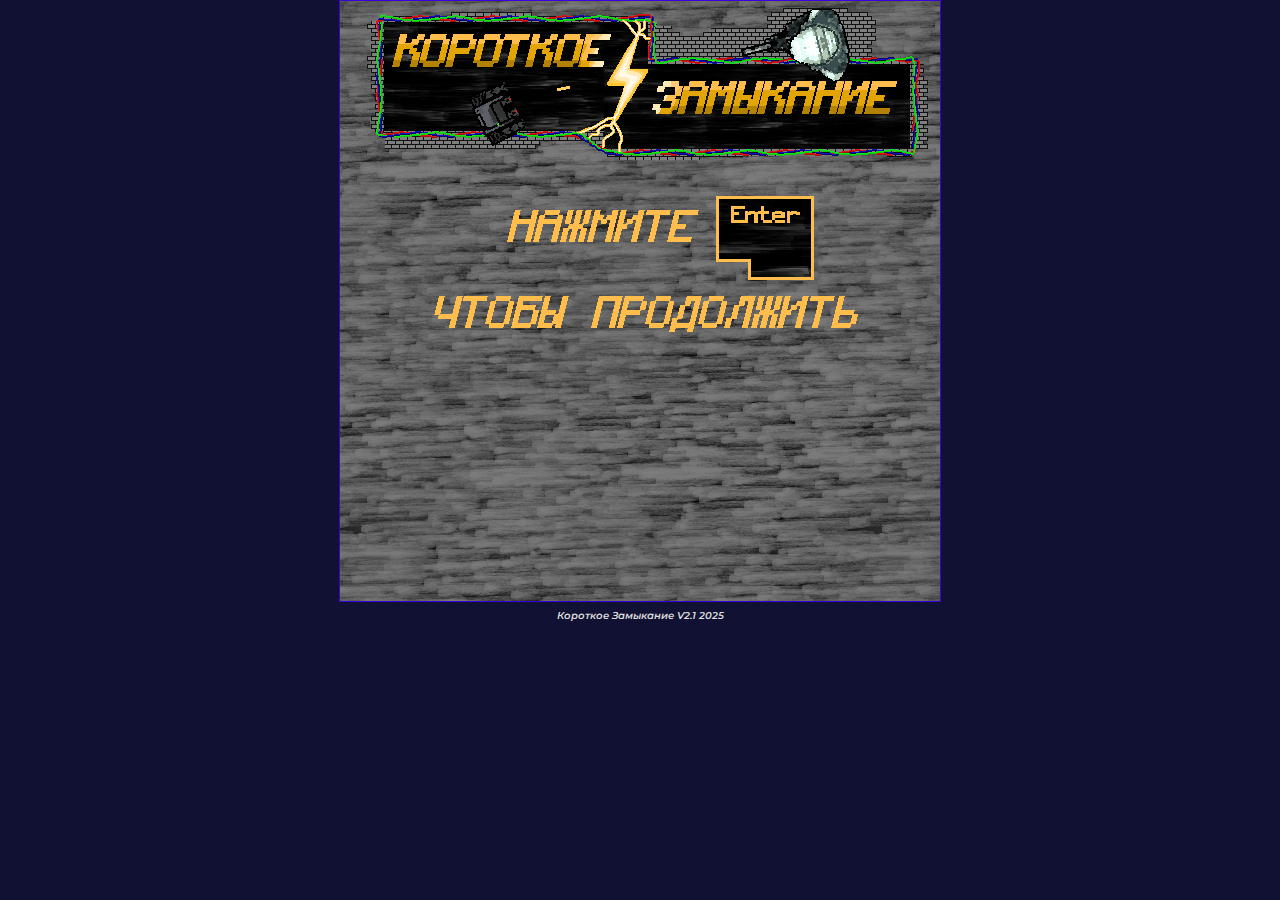
<file: index.html>
<html lang="ru">

    <head>
        <link rel="stylesheet" href="css/style.css">
        <title>Short Circuit</title>
    </head>
    <body onload="Game.start()">
        <h1 class="title">Короткое Замыкание V2.1 2025</h1>
        <script src="game/game.js"></script>
    </body>

</html>
</file>
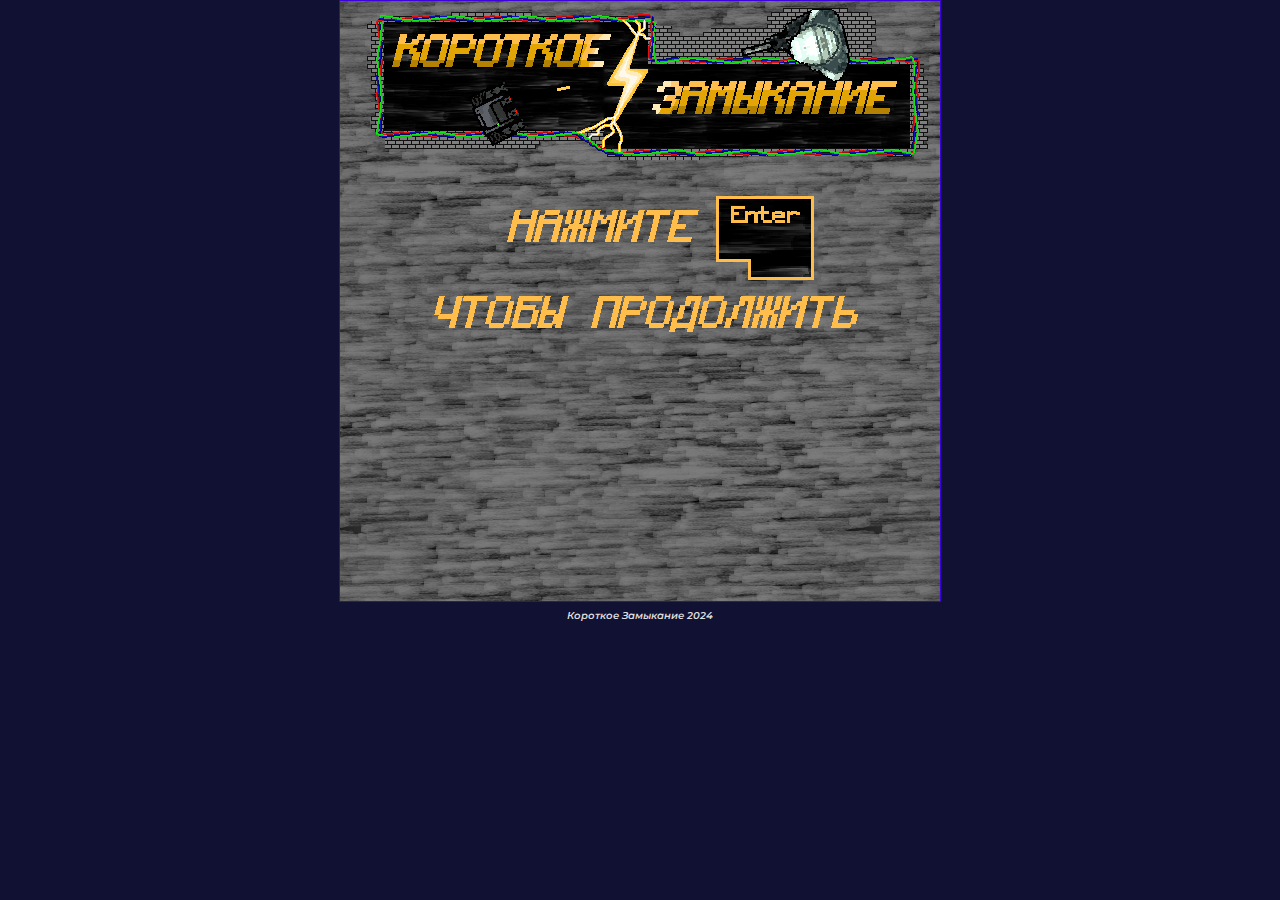
<file: ShortCircuit v1.0/index.html>
<html lang="ru">

    <head>
        <link rel="stylesheet" href="css/style.css">
        <title>Short Circuit</title>
    </head>
    <body onload="startGame()">
        <h1 class="title">Короткое Замыкание 2024</h1>
        <script src="js/script.js"></script>
    </body>

</html>
</file>
<file: css/style.css>
@import url('https://fonts.googleapis.com/css2?family=Montserrat:ital,wght@0,100..900;1,100..900&display=swap');

.title {
    text-align: center;
    font-family: "Montserrat";
    color: #dddddd;
    font-weight: 600;
    font-style: italic;
    font-size: 10;
    -moz-user-select: -moz-none;
    -o-user-select: none;
    -khtml-user-select: none;
    -webkit-user-select: none;
    user-select: none;
}

body {
    background-color: #111133;
    display: inline;

}

canvas {
    display: block;
    border: 1px solid rgb(60, 2, 219);
    margin-left: auto;
    margin-right: auto;
}
</file>
<file: ShortCircuit v1.0/css/style.css>
@import url('https://fonts.googleapis.com/css2?family=Montserrat:ital,wght@0,100..900;1,100..900&display=swap');

.title {
    text-align: center;
    font-family: "Montserrat";
    color: #dddddd;
    font-weight: 600;
    font-style: italic;
    font-size: 10;
    -moz-user-select: -moz-none;
    -o-user-select: none;
    -khtml-user-select: none;
    -webkit-user-select: none;
    user-select: none;
}

body {
    background-color: #111133;
    display: inline;

}

canvas {
    display: block;
    border: 1px solid rgb(60, 2, 219);
    margin-left: auto;
    margin-right: auto;
}
</file>
